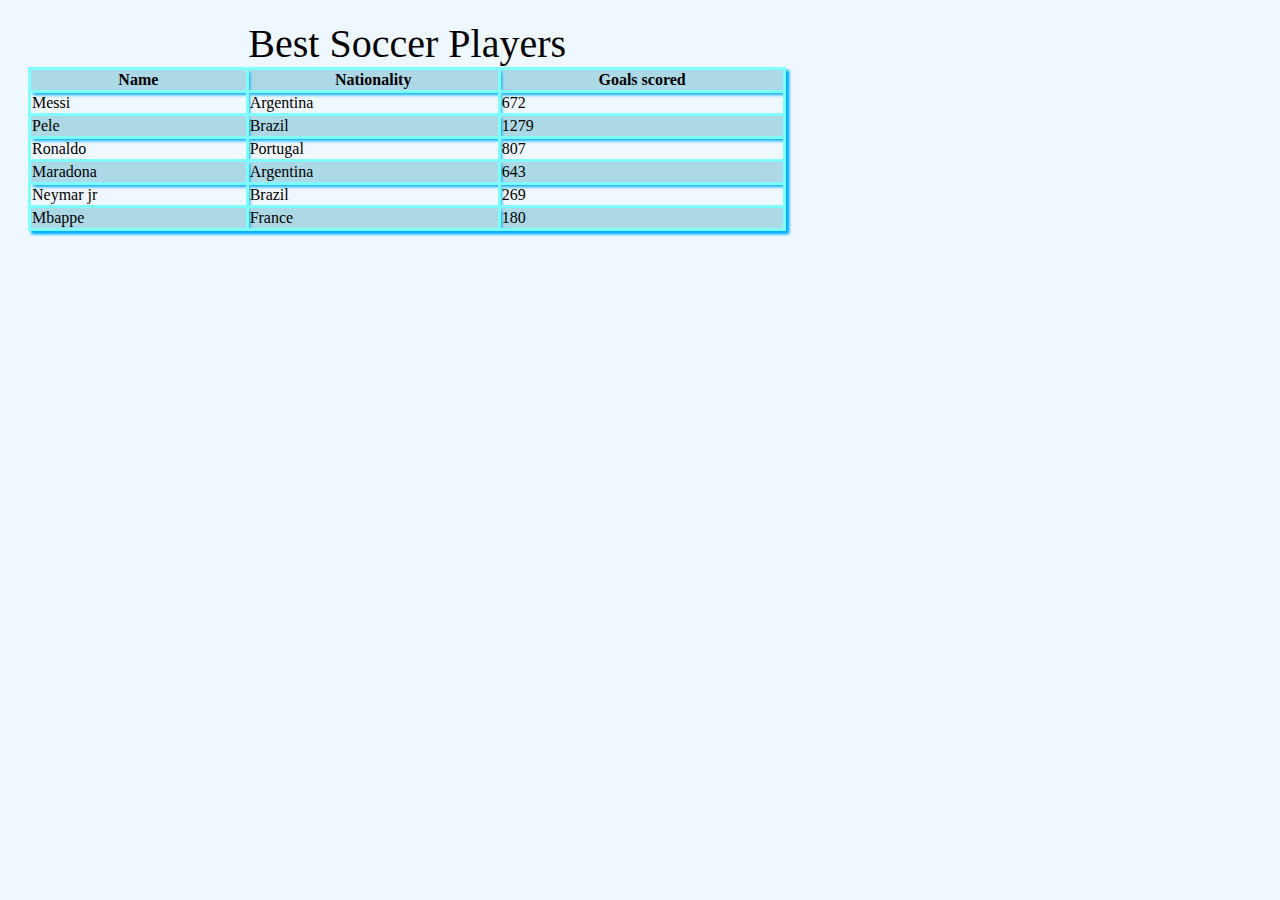
<file: table.html>
<html>
    <head>
        <link rel="icon" href="Logo for webpage 2.png">
        </head>
        <link rel="stylesheet" href="table_css.css">
        <body>
            <table>
                <caption>Best Soccer Players</caption>
                <tr>
                    <th>Name</th>
                    <th>Nationality</th>
                    <th> Goals scored</th>

                </tr>
                <tr>
                     <td>Messi</td>
                     <td>Argentina</td>
                     <td>672</td>
                    </tr>
                    <tr>
                        <td>Pele</td>
                        <td>Brazil</td>
                        <td>1279</td>
                       </tr>
                       <tr>
                        <td>Ronaldo</td>
                        <td>Portugal</td>
                        <td>807</td>
                       </tr>
                       <td>Maradona</td>
                       <td>Argentina</td>
                       <td>643</td>
                       </tr>
                       <td>Neymar jr</td>
                       <td>Brazil</td>
                       <td>269</td>
                       </tr>
                       <td>Mbappe</td>
                       <td>France</td>
                       <td>180</td>
            </table>
        </body>
</html>
</file>
<file: table_css.css>
body{
    background-color: aliceblue;
}
table,th, td{
    box-shadow: 3px 3px 3px rgb(0, 174, 255);
    border: 3px solid rgb(127, 255, 255);
}
table{border-collapse: collapse;
    width: 60%; margin: 20px;
}
body{background-color: 
}
tr:nth-child(odd){background-color: lightblue
}
caption{font-size: 40px;
}
</file>
